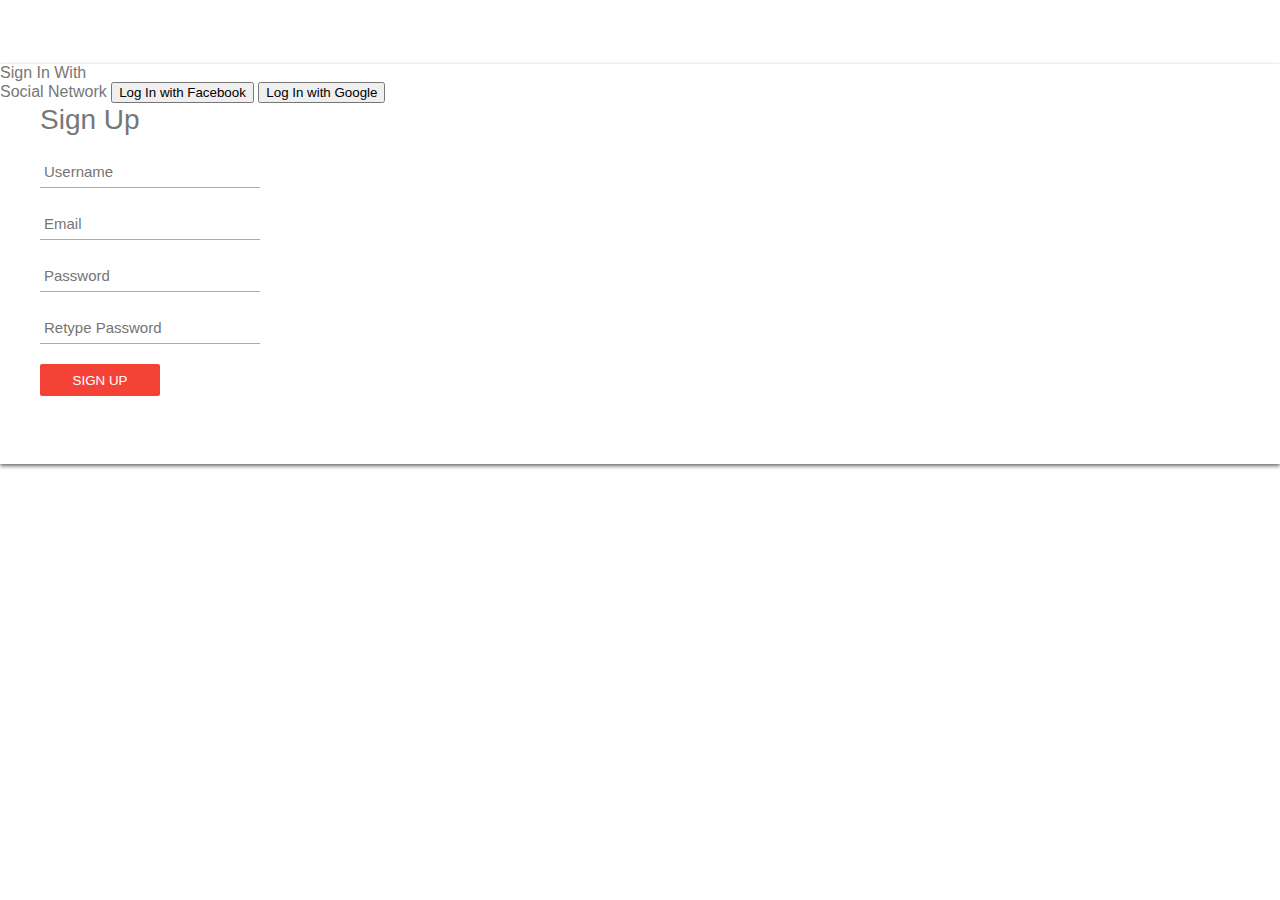
<file: index.html>
<html>
<head>
<title> Signup Form Design </title>
    <link rel="stylesheet" type="text/css" href="style.css"
</head>
<body

    <div id="login-box">
      <div class="left-box">
        <h1> Sign Up</h1>

        <input type="text" name="username" placeholder="Username"/>
        <input type="text" name="email" placeholder="Email"/>
        <input type="password" name="password" placeholder="Password"/>

        <input type="password" name="password2" placeholder="Retype Password"/>

        <input type="submit" name="signup-button" value="Sign Up"/>

      </div>
      <dic class="right box">
        <span class="signinwith">Sign In With<br/>Social Network
          </span>
      <button class="social Facebook">Log In with Facebook</button>
      <button class="social Google">Log In with Google</button>
</file>
<file: style.css>
body
{
      margin: 0;
      padding: 0;
      background: #efefef;
      font-size: 16px;
      color: #777;
      font-family: sans-serif;
      font-weight: 300;
}

#login-box
{
      position: relative;
      margin: 5% auto;
      height: 400px;
      background: #fff;
      box-shadow: 0 2px 4px rgba(0, 0, 0, 0.6);
}

.left-box
{
      position: absolute;
      top: 0;
      left: 0;
      box-sizing: border-box;
      padding: 40px;
      width: 300px;
      height: 400px
}

h1
{
        margin: 0 0 20px 0;
        font-weight: 300;
        font-size: 28px;
}

input[type="text"],
input[type="password"]
{
        display: block;
        box-sizing: border-box;
        margin-bottom: 20px;
        padding: 4px;
        width: 220px;
        height: 32px;
        border: none;
        outline: none;
        border-bottom: 1px solid #aaa;
        font-family: sans-serif;
        font-weight: 400;
        font-size: 15px;
        transition: 0.2s ease;
}

input[type="submit"]
{
        margin-bottom: 28px;
        width: 120px;
        height: 32px;
        background: #f44336;
        border: none;
        border-radius: 2px;
        color: #fff;
        font-family: sans-serif;
        font-weight: 500;
        text-transform: uppercase;
        transition: 0.2s ease;
        cursor: pointer;

}

input[type="submit"]:hover
input[type="submit"]:focus
{
      background: #ff5722;
      transition: 0.2s ease;
</file>
